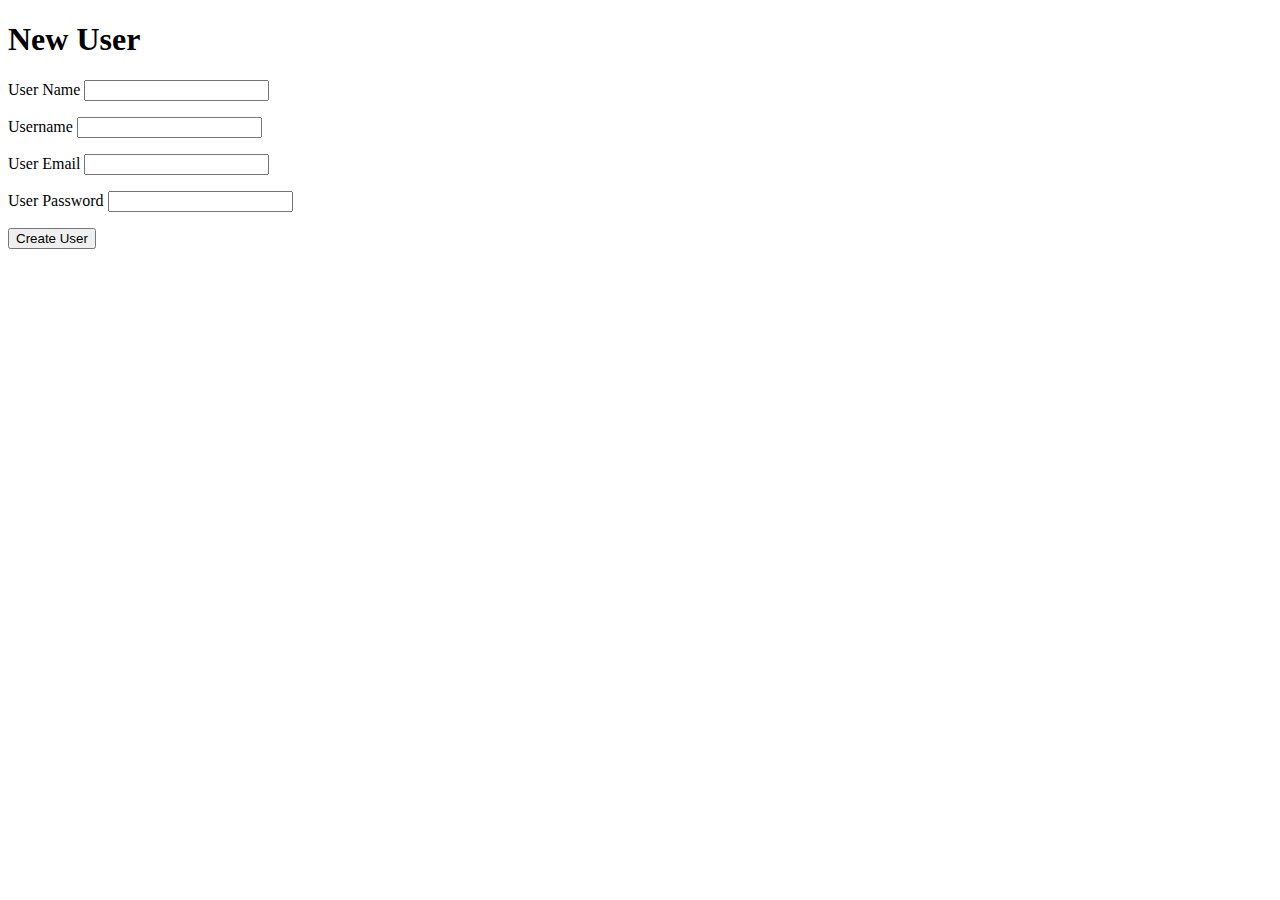
<file: templates/users/index.html>
<!DOCTYPE html>
<html lang="en">
  <head>
    <title>Users</title>
    <meta charset="utf-8">
  </head>
  <body>
    <h1>New User</h1>
    <!-- This creates a form that will submit to POST /books -->
    <form action="/users" method="post">

      <p>
        <!-- These `label` tags are important for accessibility -->
        <label for="user_name">User Name</label>

        <!-- The `type` attribute says what kind of field this is -->
        <!-- The `name` attribute says what parameter name should be sent to the server -->
        <!-- The `id` field here is used to link it to the `for` tag in the label -->
        <input type="text" name="user_name" id="user_name">
      </p>
      <p>
        <label for="username">Username</label>
        <input type="text" name="username" id="username">
      </p>
      <p>
        <label for="user_email">User Email</label>
        <input type="text" name="user_email" id="user_email">
      </p>
      <p>
        <label for="user_password">User Password</label>
        <input type="text" name="user_password" id="user_password">
      </p>
      <p>
        <!-- `type` is submit here, to indicate it is a button -->
        <!-- `value` is used as the button's text -->
        <input type="submit" value="Create User">
      </p>
    </form>
  </body>
</html>
</file>
